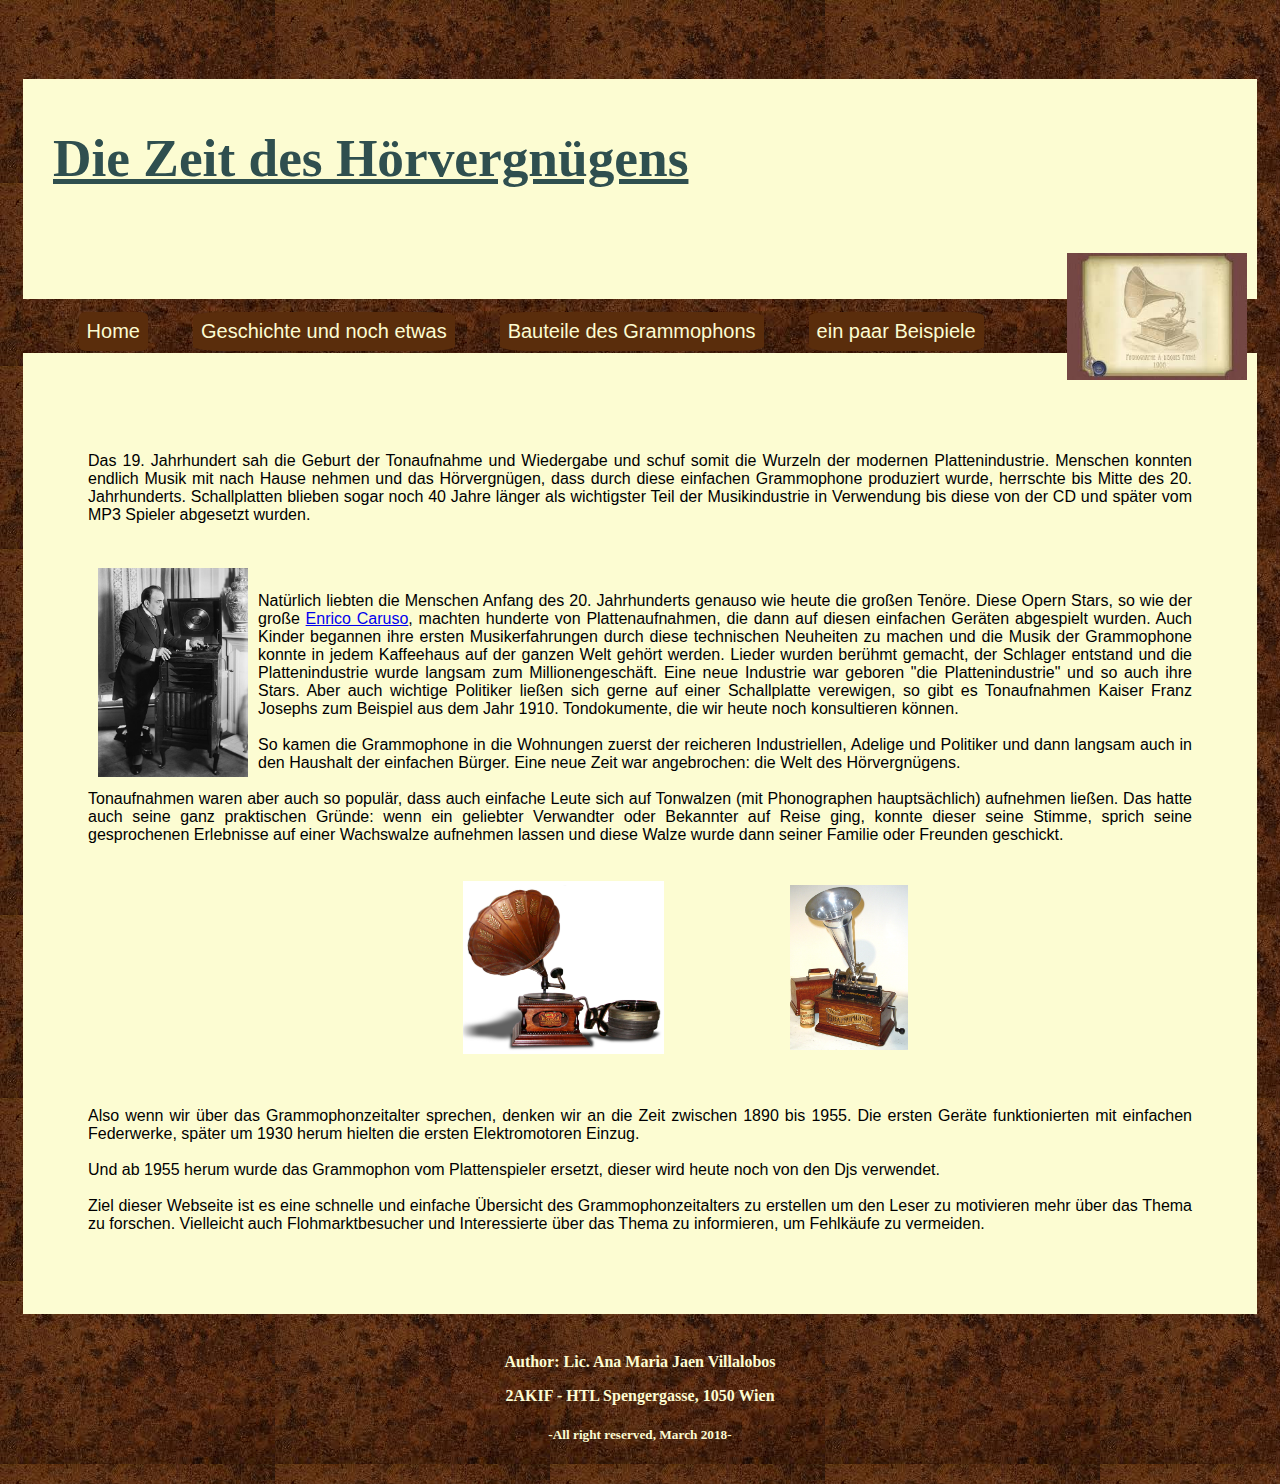
<file: index.html>
<!DOCTYPE HTML>
<html>
<!-- HEADER -->
<head>
		<meta http-equiv="Content-Type" content="text/html; charset=UTF-8"/>
		<title>Home - Die Zeit des H&#246;rvergn&#252;gens</title>
		<link rel="stylesheet" type="text/css" href="Grammophon.css"/>
</head>

<!-- BODY -->
<body background="Bilder/image_header.jpg">
	<header class="header">
		<header class="headering">
			<br/>
			
			<h1>Die Zeit des H&#246;rvergn&#252;gens<a href="index.html" title="Die Zeit des H&#246;rvergn&#252;gens"></a>
			
			</h1>
			
				<br/>
			 <div>
				<a href="index.html" target="_blank">
					<img src="Bilder/images.jpg" style="float:right; margin:10px;" width="180px" height="auto">
				</a>
			</div>
			<br>	
			<nav class="menu">
				<ul>
					<li><a href="index.html"><span>Home</span></a></li>
					<li><a href="Grammophon2.html"><span>Geschichte und noch etwas</span></a></li>
					<li><a href="Grammophon3.html"><span>Bauteile des Grammophons</span></a></li>
					<li><a href="Grammophon4.html"><span>ein paar Beispiele</span></a></li>
				</ul>
		
			</nav>
		
	</header>
	<br><br><br>
	<section>
		<article>
			<p style="text-align: justify;"> <br>
			Das 19. Jahrhundert sah die Geburt
		 der Tonaufnahme und Wiedergabe und schuf somit die Wurzeln der
		 modernen Plattenindustrie. Menschen konnten endlich Musik mit nach
		 Hause nehmen und das H&#246;rvergn&#252;gen, dass durch diese einfachen
		 Grammophone produziert wurde, herrschte bis Mitte des 20. Jahrhunderts.
		 Schallplatten blieben sogar noch 40 Jahre l&#228;nger als wichtigster
		 Teil der Musikindustrie in Verwendung bis diese von der CD und
		 sp&#228;ter vom MP3 Spieler abgesetzt wurden.<br/><br/> </p>
		 
		 
		 <div><img src="Bilder/Caruso_with_phonograph2.jpg" style="float:left; margin:10px;" width="150px" height="auto" title="Enrico Caruso">
			</div><br>
		<p style="text-align: justify;">
		Nat&#252;rlich liebten die Menschen Anfang des 20. Jahrhunderts genauso
		 wie heute die gro&#223;en Ten&#246;re. Diese Opern Stars, so wie der gro&#223;e
		 <a href="https://de.wikipedia.org/wiki/Enrico_Caruso" target="_blank">Enrico
		 Caruso</a>, machten hunderte von Plattenaufnahmen, die dann auf
		 diesen einfachen Ger&#228;ten abgespielt wurden. Auch Kinder begannen
		 ihre ersten Musikerfahrungen durch diese technischen Neuheiten zu
		 machen und die Musik der Grammophone konnte in jedem Kaffeehaus auf
		 der ganzen Welt geh&#246;rt werden. Lieder wurden ber&#252;hmt gemacht, der
		 Schlager entstand und die Plattenindustrie wurde langsam zum
		 Millionengesch&#228;ft. Eine neue Industrie war geboren "die
		 Plattenindustrie" und so auch ihre Stars. Aber auch wichtige
		 Politiker lie&#223;en sich gerne auf einer Schallplatte verewigen, so
		 gibt es Tonaufnahmen Kaiser Franz Josephs zum Beispiel aus dem
		 Jahr 1910. Tondokumente, die wir heute noch konsultieren k&#246;nnen.
			<br/><br/>
		So kamen die Grammophone in die Wohnungen zuerst der reicheren
		 Industriellen, Adelige und Politiker und dann langsam auch in
		 den Haushalt der einfachen B&#252;rger. Eine neue Zeit war angebrochen:
		 die Welt des H&#246;rvergn&#252;gens.  
			<br/><br/>
		Tonaufnahmen waren aber auch so popul&#228;r, dass auch einfache Leute
		 sich auf Tonwalzen (mit Phonographen haupts&#228;chlich) aufnehmen
		 lie&#223;en. Das hatte auch seine ganz praktischen Gr&#252;nde: wenn ein
		 geliebter Verwandter oder Bekannter auf Reise ging, konnte
		 dieser seine Stimme, sprich seine gesprochenen Erlebnisse auf
		 einer Wachswalze aufnehmen lassen und diese Walze wurde dann
		 seiner Familie oder Freunden geschickt.
			<br/><br/>
			
			<table class="Tabelle" align="center">
				<tr>
					<td><img class="tbl11" src="Bilder/Phonographs_Gramophon.jpg" title="Grammophon"></td>
					<td><img class="tbl12" src="Bilder/azleft1.jpg" title="Phonograph"></td>
				</tr>
			
			</table>
			</p>
			
			<br/>

		<p style="text-align: justify;"> Also wenn wir &#252;ber das Grammophonzeitalter sprechen, denken wir
		 an die Zeit zwischen 1890 bis 1955. Die ersten Ger&#228;te funktionierten
		 mit einfachen Federwerke, sp&#228;ter um 1930 herum hielten die ersten
		 Elektromotoren Einzug. 
			<br/><br/>
		Und ab 1955 herum wurde das Grammophon vom Plattenspieler ersetzt,
		 dieser wird heute noch von den Djs verwendet.
			<br/><br/>
		Ziel dieser Webseite ist es eine schnelle und einfache &#220;bersicht
		 des Grammophonzeitalters zu erstellen um den Leser zu motivieren
		 mehr &#252;ber das Thema zu forschen. Vielleicht auch Flohmarktbesucher
		 und Interessierte &#252;ber das Thema zu informieren, um Fehlk&#228;ufe
		 zu vermeiden.

		</p>
		</article>
	</section>
	
</body>
<br>

<footer>
<h4>Author: Lic. Ana Maria Jaen Villalobos
<p>2AKIF - HTL Spengergasse, 1050 Wien</p>
</h4>
<h5>-All right reserved, March 2018-</h5>
<br>
</footer>

</html>
</file>
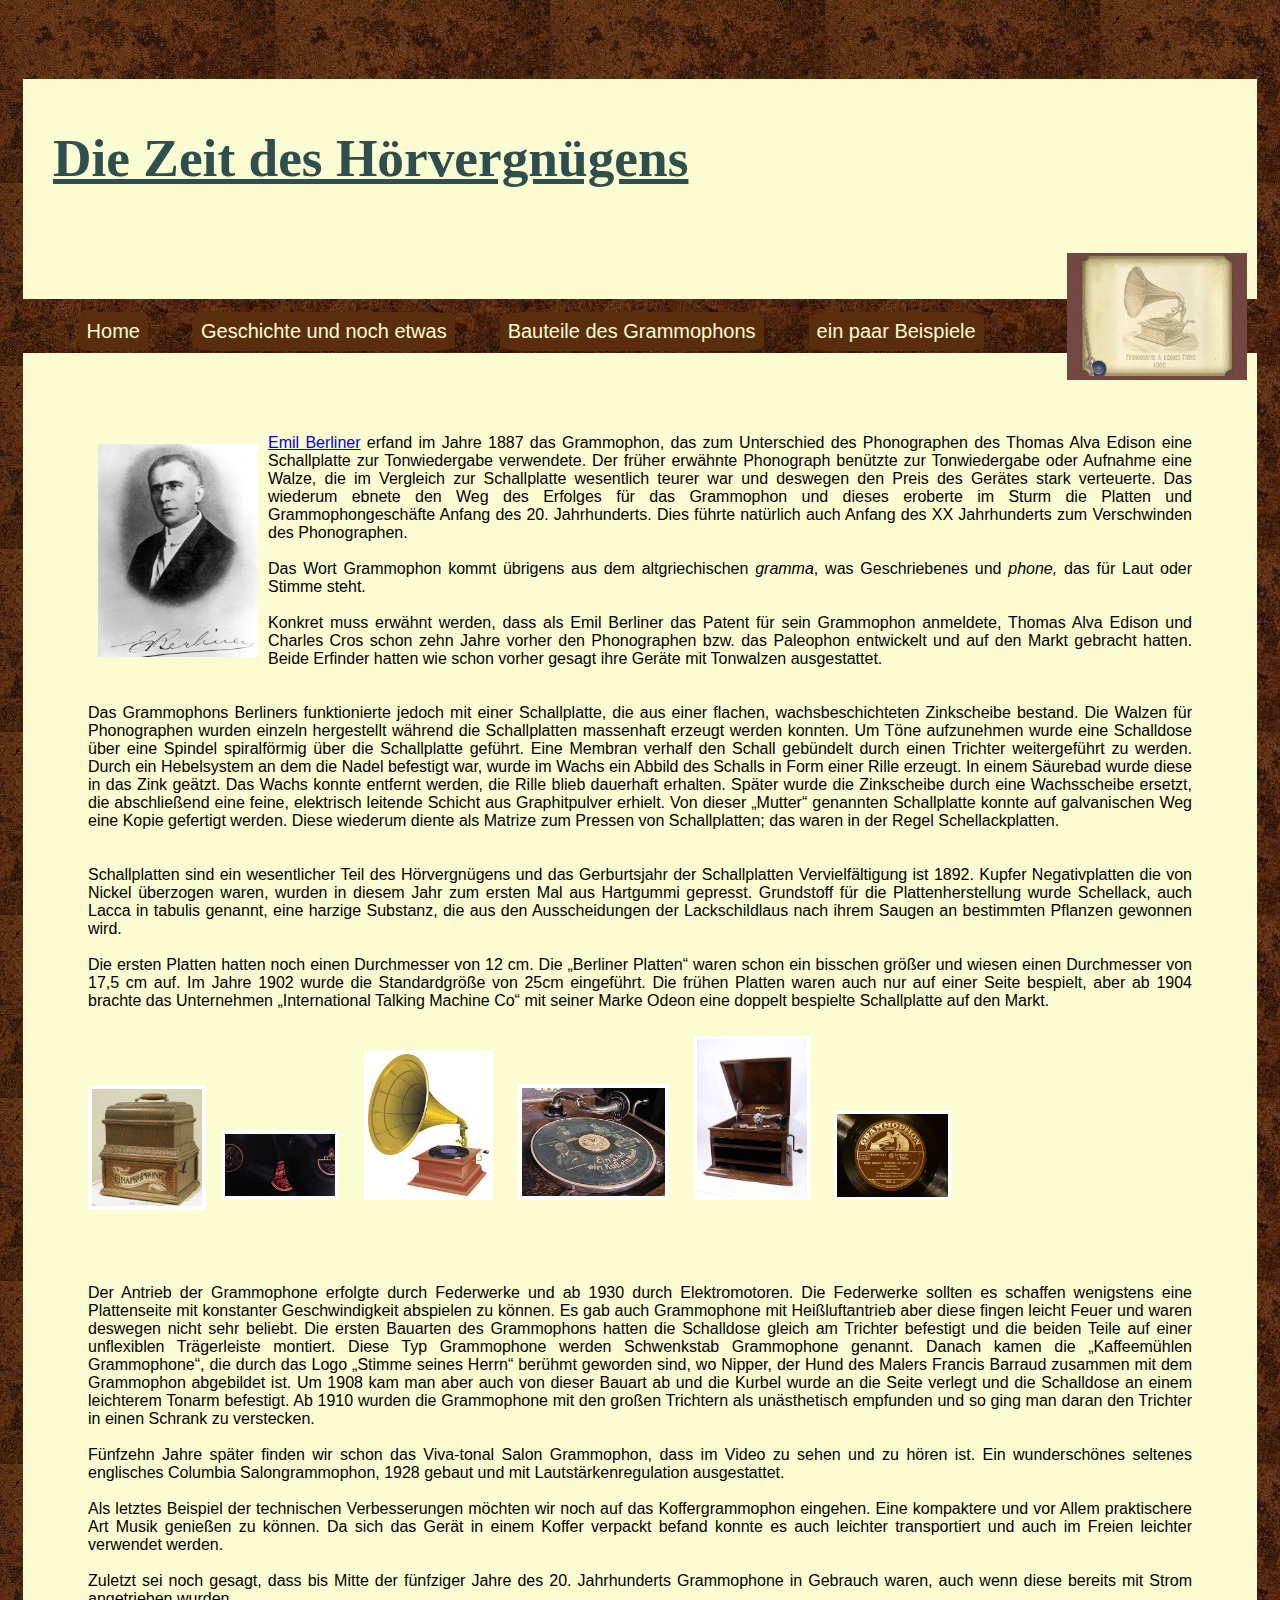
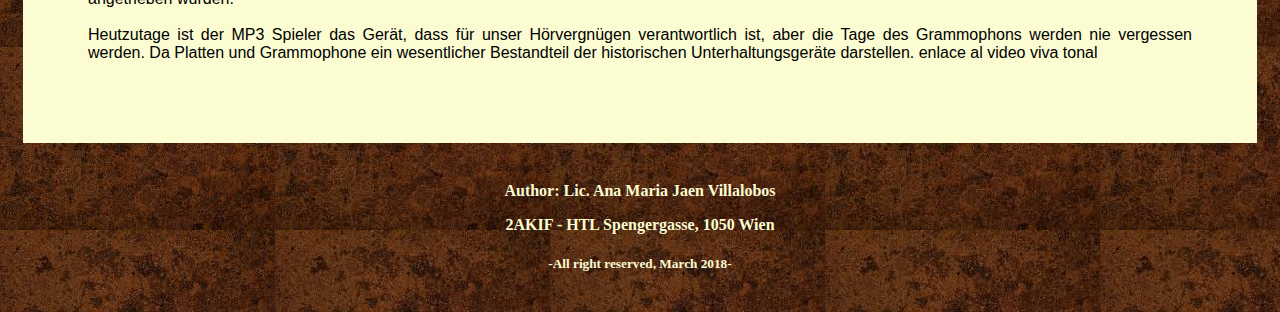
<file: Grammophon2.html>
<!DOCTYPE HTML>
<html>
<!-- HEADER -->
<head>
		<meta http-equiv="Content-Type" content="text/html; charset=UTF-8"/>
		<title>Home - Die Zeit des H&#246;rvergn&#252;gens</title>
		<link rel="stylesheet" type="text/css" href="Grammophon.css"/>
</head>

<!-- BODY -->
<body background="Bilder/image_header.jpg">
	<header class="header">
		<header class="headering">
			<br/>
			
			<h1>Die Zeit des H&#246;rvergn&#252;gens<a href="index.html" title="Die Zeit des H&#246;rvergn&#252;gens"></a>
			
			</h1>
			
				<br/>
			 <div>
				<a href="index.html" target="_blank">
					<img src="Bilder/images.jpg" style="float:right; margin:10px;" width="180px" height="auto">
				</a>
			</div>
			<br>	
			<nav class="menu">
				<ul>
					<li><a href="index.html"><span>Home</span></a></li>
					<li><a href="Grammophon2.html"><span>Geschichte und noch etwas</span></a></li>
					<li><a href="Grammophon3.html"><span>Bauteile des Grammophons</span></a></li>
					<li><a href="Grammophon4.html"><span>ein paar Beispiele</span></a></li>
				</ul>
		
			</nav>
		
	</header>
	<br><br><br>
	<section>
		<article>
	
				<div class="bildBerliner"><img src="Bilder/02_emil-berliner.jpg" style="float:left; margin:10px;" width="160px" height="auto" title="Emil Berliner">
				</div>
				
				<p style="text-align: justify;">
				<a href="https://de.wikipedia.org/wiki/Emil_Berliner" target="_blank">Emil Berliner</a> erfand 
				im Jahre 1887 das Grammophon, das zum Unterschied des Phonographen
				 des Thomas Alva Edison eine Schallplatte zur Tonwiedergabe verwendete. Der fr&#252;her erw&#228;hnte
				 Phonograph ben&#252;tzte zur Tonwiedergabe oder Aufnahme eine Walze, die im Vergleich zur
				 Schallplatte wesentlich teurer war und deswegen den Preis des Ger&#228;tes stark verteuerte.
				 Das wiederum ebnete den Weg des Erfolges f&#252;r das Grammophon und dieses eroberte im Sturm 
				 die Platten und Grammophongesch&#228;fte Anfang des 20. Jahrhunderts.
				 Dies f&#252;hrte nat&#252;rlich auch Anfang des XX Jahrhunderts zum Verschwinden des Phonographen.
				 <br/><br/>
				Das Wort Grammophon kommt übrigens aus dem altgriechischen <span id="Kursive">gramma</span>, was Geschriebenes und <span id="Kursive"> phone,
				 </span> das f&#252;r Laut oder Stimme steht.
				 <br/><br/>

				Konkret muss erw&#228;hnt werden, dass als Emil Berliner das Patent für sein Grammophon anmeldete, 
				Thomas Alva Edison und Charles Cros schon zehn Jahre vorher den Phonographen bzw. das Paleophon
				 entwickelt und auf den Markt gebracht hatten. Beide Erfinder hatten wie schon vorher gesagt
				 ihre Ger&#228;te mit Tonwalzen ausgestattet.
				  <br/><br/><br/>
						
					
				Das Grammophons Berliners funktionierte jedoch mit einer Schallplatte, die aus einer flachen,
				 wachsbeschichteten Zinkscheibe bestand. Die Walzen für Phonographen wurden einzeln hergestellt
				 w&#228;hrend die Schallplatten massenhaft erzeugt werden konnten. Um T&#246;ne aufzunehmen wurde eine
				 Schalldose über eine Spindel spiralförmig &#252;ber die Schallplatte gef&#252;hrt. Eine Membran verhalf
				 den Schall gebündelt durch einen Trichter weitergeführt zu werden. Durch ein Hebelsystem an
				 dem die Nadel befestigt war, wurde im Wachs ein Abbild des Schalls in Form einer Rille erzeugt.
				 In einem S&#228;urebad wurde diese in das Zink ge&#228;tzt. Das Wachs konnte entfernt werden, die Rille
				 blieb dauerhaft erhalten. Sp&#228;ter wurde die Zinkscheibe durch eine Wachsscheibe ersetzt, die
				 abschließend eine feine, elektrisch leitende Schicht aus Graphitpulver erhielt. Von dieser
				 „Mutter“ genannten Schallplatte konnte auf galvanischen Weg eine Kopie gefertigt werden. Diese
				 wiederum diente als Matrize zum Pressen von Schallplatten; das waren in der Regel Schellackplatten. 
				  <br/><br/><br/>

				Schallplatten sind ein wesentlicher Teil des H&#246;rvergn&#252;gens und das Gerburtsjahr der
				 Schallplatten Vervielf&#228;ltigung ist 1892. Kupfer Negativplatten die von Nickel &#252;berzogen
				 waren, wurden in diesem Jahr zum ersten Mal aus Hartgummi gepresst. Grundstoff für die
				 Plattenherstellung wurde Schellack, auch Lacca in tabulis genannt, eine harzige Substanz,
				 die aus den Ausscheidungen der Lackschildlaus nach ihrem Saugen an bestimmten Pflanzen
				 gewonnen wird.
				  <br/><br/>
				Die ersten Platten hatten noch einen Durchmesser von 12 cm. Die „Berliner Platten“
				 waren schon ein bisschen gr&#246;&#223;er und wiesen einen Durchmesser von 17,5 cm auf. Im Jahre
				 1902 wurde die Standardgrö&#223;e von 25cm eingef&#252;hrt. Die fr&#252;hen Platten waren auch nur auf
				 einer Seite bespielt, aber ab 1904 brachte das Unternehmen „International Talking Machine
				 Co“ mit seiner Marke Odeon eine doppelt bespielte Schallplatte auf den Markt.
				 </p>
		  
			<div class="21">
				<img class="bild1" src="Bilder/358116627_3f0bb52c30_z.jpg" title="Phonograph">
				<img class="bild2" src="Bilder/schallplatten.jpeg" title="Schalplatten aus unterschiedlichen Marken">
				<img class="bild3" src="Bilder/gelb.jpg">
				<img class="bild4" src="Bilder/grammophon.jpg">
				<img class="bild5" src="Bilder/Salongrammophon.jpg" title="Viva-tonal Salon Grammophon">
				<img class="bild6" src="Bilder/Schallplatte_hund.jpg" title="His Master´s Voice">
			</div>
			 <br><br><br>
				<p style="text-align: justify;">
				Der Antrieb der Grammophone erfolgte durch Federwerke und ab 1930 durch Elektromotoren.
				Die Federwerke sollten es schaffen wenigstens eine Plattenseite mit konstanter
				 Geschwindigkeit abspielen zu k&#246;nnen. Es gab auch Grammophone mit Hei&#223;luftantrieb
				 aber diese fingen leicht Feuer und waren deswegen nicht sehr beliebt.
				 
				Die ersten Bauarten des Grammophons hatten die Schalldose gleich am Trichter befestigt
				 und die beiden Teile auf einer unflexiblen Tr&#228;gerleiste montiert. Diese Typ Grammophone
				 werden Schwenkstab Grammophone genannt. Danach kamen die „Kaffeem&#252;hlen Grammophone“,
				 die durch das Logo „Stimme seines Herrn“ ber&#252;hmt geworden sind, wo Nipper, der Hund 
				 des Malers Francis Barraud zusammen mit dem Grammophon abgebildet ist. Um 1908 kam man
				 aber auch von dieser Bauart ab und die Kurbel wurde an die Seite verlegt und die 
				 Schalldose an einem leichterem Tonarm befestigt. Ab 1910 wurden die Grammophone mit 
				 den gro&#223;en Trichtern als un&#228;sthetisch empfunden und so ging man daran den Trichter 
				 in einen Schrank zu verstecken.
				 <br/><br/>
				F&#252;nfzehn Jahre sp&#228;ter finden wir schon das Viva-tonal Salon Grammophon, dass 
				 im Video zu sehen und zu h&#246;ren ist. Ein wundersch&#246;nes seltenes englisches Columbia 
				 Salongrammophon, 1928 gebaut und mit Lautst&#228;rkenregulation ausgestattet. 
				 
				<br/><br/>

				Als letztes Beispiel der technischen Verbesserungen m&#246;chten wir noch auf das Koffergrammophon
				 eingehen. Eine kompaktere und vor Allem praktischere Art Musik genie&#223;en zu k&#246;nnen. Da sich 
				 das Ger&#228;t in einem Koffer verpackt befand konnte es auch leichter transportiert und auch im
				 Freien leichter verwendet werden.<br/><br/>

				Zuletzt sei noch gesagt, dass bis Mitte der f&#252;nfziger Jahre des 20. Jahrhunderts Grammophone
				 in Gebrauch waren, auch wenn diese bereits mit Strom angetrieben wurden.<br/><br/>

				Heutzutage ist der MP3 Spieler das Ger&#228;t, dass f&#252;r unser H&#246;rvergn&#252;gen verantwortlich ist,
				 aber die Tage des Grammophons werden nie vergessen werden. Da Platten und Grammophone ein
				 wesentlicher Bestandteil der historischen Unterhaltungsger&#228;te darstellen.
				 
				enlace al video viva tonal
				</p>
	</article>
</section>
</body>

<br>

<footer>
<h4>Author: Lic. Ana Maria Jaen Villalobos
<p>2AKIF - HTL Spengergasse, 1050 Wien</p>
</h4>
<h5>-All right reserved, March 2018-</h5>
<br>

</footer>
</html>
</file>
<file: Grammophon.css>
/* CSS Datei - Formatierung f�r CSS_BspXXX
	 . (class) 	Klassen-Selektor
	 						unabh�ngig von TAG
	 # (ID)			ID-Selektor
	 						jede ID nur einmal in Dokument - eindeutige Indentifizierung 
	 						dient auch als Zugriff von Skriptsprachen
***************************************************************************/
body{
	font-family:Helvetica, Arial,sans-serif;
	width:auto;
	margin-top: 5%;
	padding:15px;
}
.background {
	width:auto;
	
}

header {

	background: #fcfcd2;
	height:220px;
	width:auto;
		display: block;
	margin-left: auto;
	margin-right: auto;
	
}
.headering h1 {
	padding-left:30px;
	text-decoration:underline;
	color: #2F4F4F;
	margin-top:30px;
	font-family: Vivaldi, Monotipe Corsiva, Serif;
	font-size: 40pt;
	
}

.menu {
	
	position: static;
}
.menu ul {
	list-style:none;
	float: left;
	padding: 2%;
	width: 96%;
	position: absolute;
}

.menu ul li {
	float:left;
	margin-right:15px;
	margin-left:30px;
	margin-top:10px;
	background:#5a2d0c;
	padding: 8px;
	border-radius:12%;
	font-size: 20px;
	
}

.menu ul li a {
	color: #fcfcd2;
	text-decoration:none;
}

.menu ul li a:hover {
	color: gold;
}

section {
	background: #fcfcd2;
	top:0;
	padding:65px;
	bottom: 0;
}
.Tabelle{
	width:60%;
	height:45%;
	
	
}
.tbl11{
	width:40%;
	float:center;
	position:relative;
	display: block;
	margin-left: auto;
	margin-right: auto;
}
.tbl12{
	width:80%;
	float:left;
	position:relative;
	display: block;
	margin-left: auto;
	margin-right: auto;
	right:30px;
}
.bildBerliner{
position: relative;
}

#Kursive {
	font-style: italic;
}

div.21 {
	width:auto;
	height:25%;
	float: left;
	position: absolute;
	margin:5%;
	
	
}

.img bild1{
	width:15%;
	height:auto;
	position:relative;
	left:60px;
	top:1px;
	
	
}
.bild1{
	width:10%;
	height:auto;
	border:4px solid #ffffff; 
	
}
.img bild2{
	position: absolute;
	float:left;
	

}
.bild2{
	width:10%;
	height:auto;
	border:4px solid #ffffff; 
	margin-left:130px;
	margin:10px;
	top: 100px;
	left: 90px;
	
}


.img bild3{
	position: absolute;
	float:left;
}

.bild3{
	width:11%;
	height:auto;
	border:4px solid #ffffff; 
	margin-left:10px;
	margin:10px;
	top: 10px;
	left: 3px;
	
}

.img bild4{
	position: absolute;
	float:left;
}

.bild4{
	width:13%;
	height:auto;
	border:4px solid #ffffff; 
	margin-left:10px;
	margin:10px;
	top: 30px;
	left: -40px;
	right:520px;
	
}

.img bild5{
	position: absolute;
	float:left;
}

.bild5{
	width:10%;
	height:auto;
	border:3px solid #ffffff; 
	margin-left:10px;
	margin:10px;
	top: -20px;
	left: -83px;
	right:520px;
	
}

.img bild6{
	position: absolute;
	float:left;
}

.bild6{
	width:10%;
	height:auto;
	border:3px solid #ffffff; 
	margin-left:10px;
	margin:10px;
	top: -20px;
	left: -83px;
	right:520px;
	
}


.bauteile {
	border:3px solid #ccc;
	float:left;
	width:75%;
	

}

.bau1 {
	width:15%;
	height:auto;
	position:relative;
	left:60px;
	top:1px;
	z-index:1;
	
}

.bau2 {
	width:20%;
	height:auto;
	position:relative;
	left:45px;
	top:5px;
	z-index:2;
}
.bau3 {
	width:15%;
	height:auto;
	position:relative;
	left:35px;
	top:10px;
	z-index:3;
}

.bau4 {
	width:15%;
	height:auto;
	position:relative;
	left:25px;
	top:15px;
	z-index:4;
}

.bau5 {
	width:15%;
	height:auto;
	position:relative;
	left:15px;
	top:20px;
	z-index:5;
}

.bau6 {
	width:15%;
	height:auto;
	position:relative;
	left:5px;
	top:25px;
	z-index:6;
}

.beispiel11{
	margin: 2px solid;
	width:25%;
	height:auto;
	border:1px solid;
	display: block;
	margin-left: auto;
	margin-right: auto;
}
.beispiel12{
	margin: 2px solid;
	width:25%;
	height:auto;
	border:1px solid;
	display: block;
	margin-left: auto;
	margin-right: auto;
	margin-top:5px;
}
.beispiel21 {
	margin: 2px solid;
	width:25%;
	height:auto;
	border:1px solid;
	display: block;
	margin-left: auto;
	margin-right: auto;
}
.beispiel31{
	margin: 2px solid;
	width:25%;
	height:auto;
	border:1px solid;
	display: block;
	margin-left: auto;
	margin-right: auto;
}
.beispiel32 {
	margin: 2px solid;
	width:25%;
	height:auto;
	border:1px solid;
	display: block;
	margin-left: auto;
	margin-right: auto;
	margin-top:5px;
}

footer {
	text-align: center;
	font-family: Garamond, Cambria, Batang;
	color:#fcfcd2;
}
</file>
